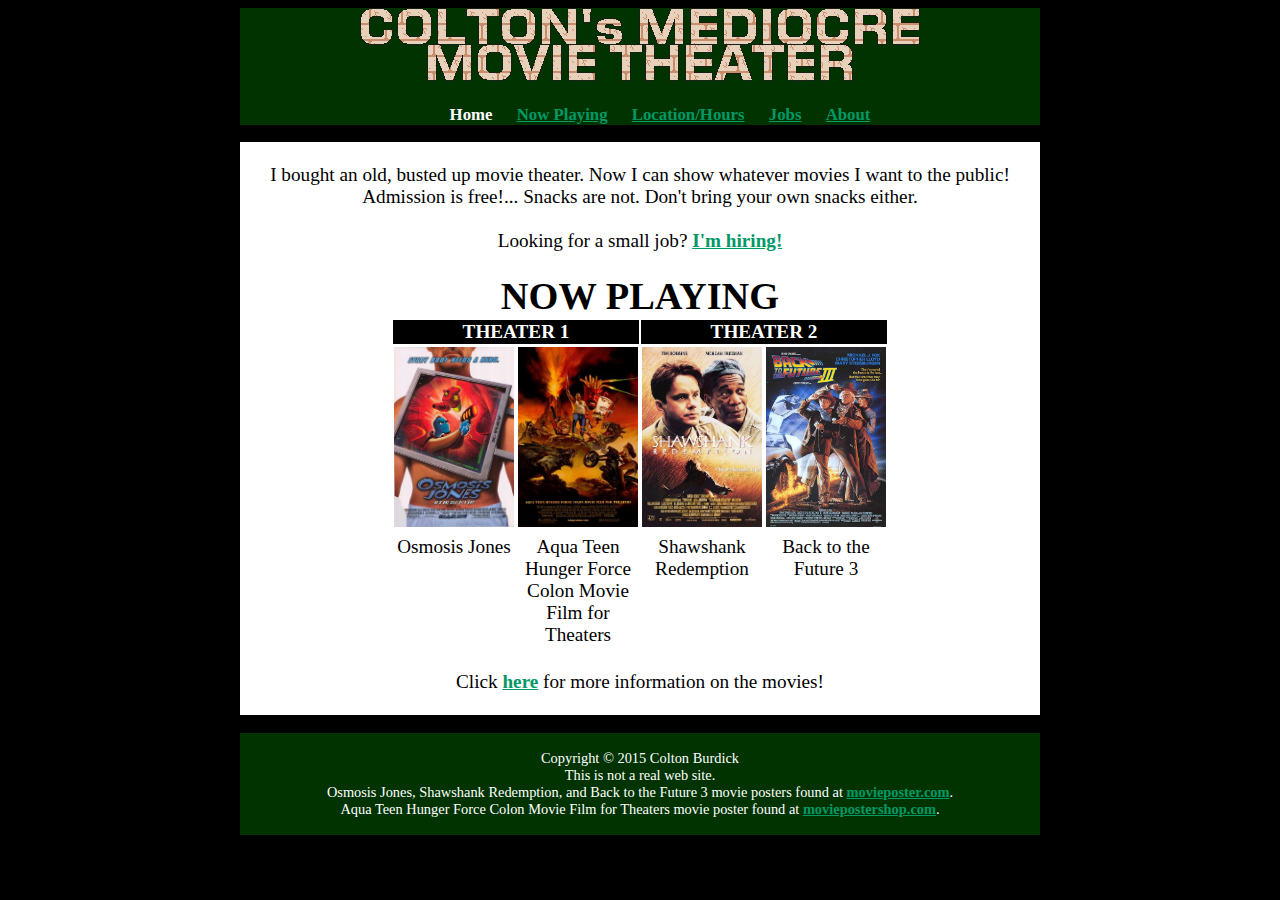
<file: index.html>
<!DOCTYPE html>
<html>
	<head>
		<title>Colton's Mediocre Movie Theater</title>
		<link rel="stylesheet" type="text/css" href="css.css">
	</head>
	
	<body>
		<!-- HEADER -->
		<header>
			<a href="index.html"><img src="images/logo.png" alt="Colton's Mediocre Movie Theater"></a>
			<nav>
				<ul>
					<li>Home</li>
					<li><a href="playing.html">Now Playing</a></li>
					<li><a href="info.html">Location/Hours</a></li>
					<li><a href="jobs.html">Jobs</a></li>
					<li><a href="p2about.html">About</a></li>
				</ul>
			</nav>
		</header>
		
		<!-- BODY -->
		<article>
			<br>
			<p>I bought an old, busted up movie theater. Now I can show whatever movies I want to the public!</p>
			<p>Admission is free!... Snacks are not. Don't bring your own snacks either.</p><br>
			<p>Looking for a small job? <a href="jobs.html">I'm hiring!</a></p><br>
			<h1>NOW PLAYING</h1>
			<table style = "margin-left: auto; margin-right: auto;">
				<tr style = "background-color: black">
					<td colspan = "2" style = "font-weight: bold; color: white;">THEATER 1</td>
					<td colspan = "2" style = "font-weight: bold; color: white;">THEATER 2</td>
				</tr>
				<tr>
					<td><img src="images/osmosis.jpg" alt="Osmosis" width="120" height="180"></td>
					<td><img src="images/aqua.jpg" alt="Aqua Teen" width="120" height="180"></td>
					<td><img src="images/shawshank.jpg" alt="Shawshank" width="120" height="180"></td>
					<td><img src="images/back.jpg" alt="BttF3" width="120" height="180"></td>
				</tr>
				<tr>
					<td style = "vertical-align: text-top;">Osmosis Jones</td>
					<td style = "vertical-align: text-top;">Aqua Teen<br>Hunger Force<br>Colon Movie<br>Film for<br>Theaters</td>
					<td style = "vertical-align: text-top;">Shawshank<br>Redemption</td>
					<td style = "vertical-align: text-top;">Back to the<br>Future 3</td>
				</tr>
			</table>
			<br>
			<p>Click <a href="playing.html">here</a> for more information on the movies!<p>
			<br>
		</article>
		
		<!-- SEPARATE -->
		<br>
		
		<!-- FOOTER -->
		<footer>
			<br>
			<p>Copyright &copy; 2015 Colton Burdick</p>
			<p>This is not a real web site.</p>
			<p>Osmosis Jones, Shawshank Redemption, and Back to the Future 3 movie posters found at <a href = "https://www.movieposter.com">movieposter.com</a>.</p>
			<p>Aqua Teen Hunger Force Colon Movie Film for Theaters movie poster found at <a href = "http://www.moviepostershop.com">moviepostershop.com</a>.</p>
			<br>
		</footer>
	</body>
</html>
</file>
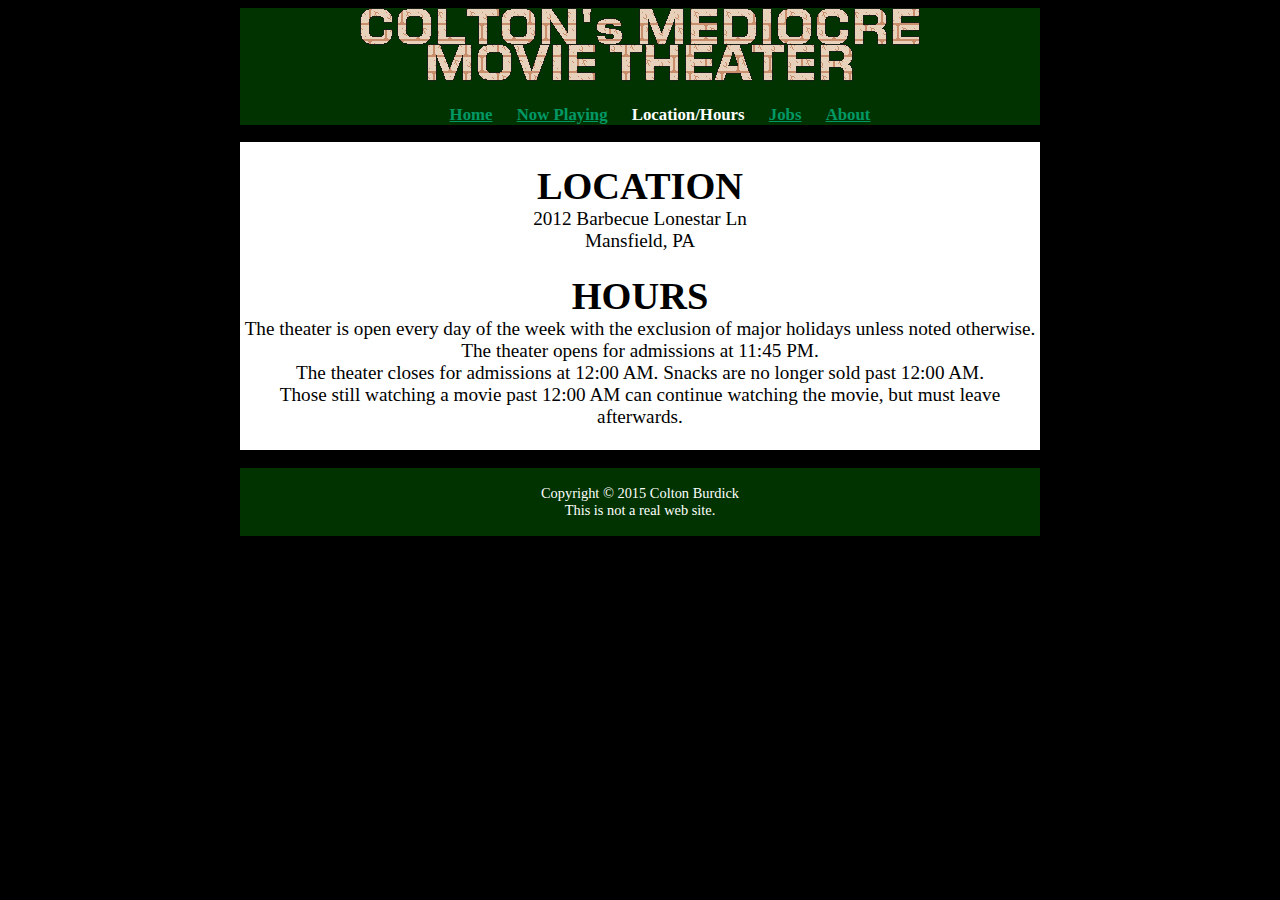
<file: info.html>
<!DOCTYPE html>
<html>
	<head>
		<title>Colton's Mediocre Movie Theater</title>
		<link rel="stylesheet" type="text/css" href="css.css">
	</head>
	
	<body onload = "window.alert('The movie theater is closed today.');">
		<!-- HEADER -->
		<header>
			<a href="index.html"><img src="images/logo.png" alt="Colton's Mediocre Movie Theater"></a>
			<nav>
				<ul>
					<li><a href="index.html">Home</a></li>
					<li><a href="playing.html">Now Playing</a></li>
					<li>Location/Hours</li>
					<li><a href="jobs.html">Jobs</a></li>
					<li><a href="p2about.html">About</a></li>
				</ul>
			</nav>
		</header>
		
		<!-- BODY -->
		<article>
			<br>
				<h1>LOCATION</h1>
				<p>2012 Barbecue Lonestar Ln</p>
				<p>Mansfield, PA</p>
				<br>
				<h1>HOURS</h1>
				<p>The theater is open every day of the week with the exclusion of major holidays unless noted otherwise.</p>
				<p>The theater opens for admissions at 11:45 PM.</p>
				<p>The theater closes for admissions at 12:00 AM. Snacks are no longer sold past 12:00 AM.</p>
				<p>Those still watching a movie past 12:00 AM can continue watching the movie, but must leave afterwards.</p>
			<br>
		</article>
		
		<!-- SEPARATE -->
		<br>
		
		<!-- FOOTER -->
		<footer>
			<br>
			<p>Copyright &copy; 2015 Colton Burdick</p>
			<p>This is not a real web site.</p>
			<br>
		</footer>
	</body>
</html>
</file>
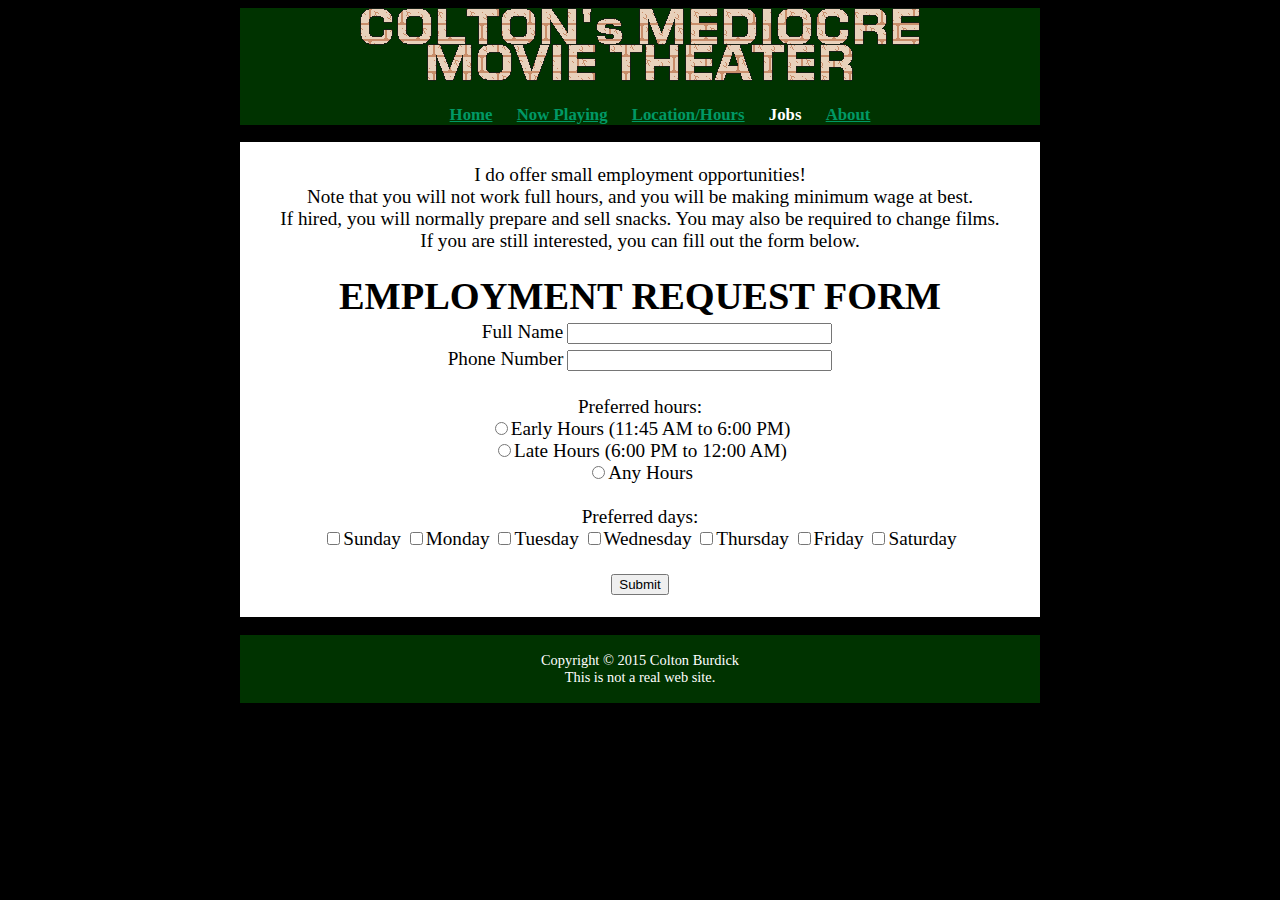
<file: jobs.html>
<!DOCTYPE html>
<html>
	<head>
		<title>Colton's Mediocre Movie Theater</title>
		<link rel="stylesheet" type="text/css" href="css.css">
	</head>
	
	<body>
		<!-- HEADER -->
		<header>
			<a href="index.html"><img src="images/logo.png" alt="Colton's Mediocre Movie Theater"></a>
			<nav>
				<ul>
					<li><a href="index.html">Home</a></li>
					<li><a href="playing.html">Now Playing</a></li>
					<li><a href="info.html">Location/Hours</a></li>
					<li>Jobs</li>
					<li><a href="p2about.html">About</a></li>
				</ul>
			</nav>
		</header>
		
		<!-- BODY -->
		<article>
			<br>
				<p>I do offer small employment opportunities!</p>
				<p>Note that you will not work full hours, and you will be making minimum wage at best.</p>
				<p>If hired, you will normally prepare and sell snacks. You may also be required to change films.</p>
				<p>If you are still interested, you can fill out the form below.</p>
				<br>
				<h1>EMPLOYMENT REQUEST FORM</h1>
				<form name = "empForm" onsubmit = "window.alert('Your form has been submitted!');">
					<table style = "margin-left: auto; margin-right: auto;">
						<tr>
							<td style = "text-align: right;">Full Name</td>
							<td style = "text-align: left;"><input type = "text" name = "name" size = "30" required></td>
						</tr>
						<tr>
							<td style = "text-align: right;">Phone Number</td>
							<td style = "text-align: left;"><input type = "text" name = "number" size = "30" required></td>
						</tr>
					</table>
					<br>
					<p>Preferred hours:</p>
					<p><input type = "radio" name = "hours" value = "early" required>Early Hours (11:45 AM to 6:00 PM)</p>
					<p><input type = "radio" name = "hours" value = "late" required>Late Hours (6:00 PM to 12:00 AM)</p>
					<p><input type = "radio" name = "hours" value = "either" required>Any Hours</p>
					<br>
					<p>Preferred days:</p>
					<p><input type = "checkbox" name = "days" value = "">Sunday
					<input type = "checkbox" name = "days" value = "">Monday
					<input type = "checkbox" name = "days" value = "">Tuesday
					<input type = "checkbox" name = "days" value = "">Wednesday
					<input type = "checkbox" name = "days" value = "">Thursday
					<input type = "checkbox" name = "days" value = "">Friday
					<input type = "checkbox" name = "days" value = "">Saturday</p>
					<br>
					<p><input type = "submit" value = "Submit"></p>
				</form>
			<br>
		</article>
		
		<!-- SEPARATE -->
		<br>
		
		<!-- FOOTER -->
		<footer>
			<br>
			<p>Copyright &copy; 2015 Colton Burdick</p>
			<p>This is not a real web site.</p>
			<br>
		</footer>
	</body>
</html>
</file>
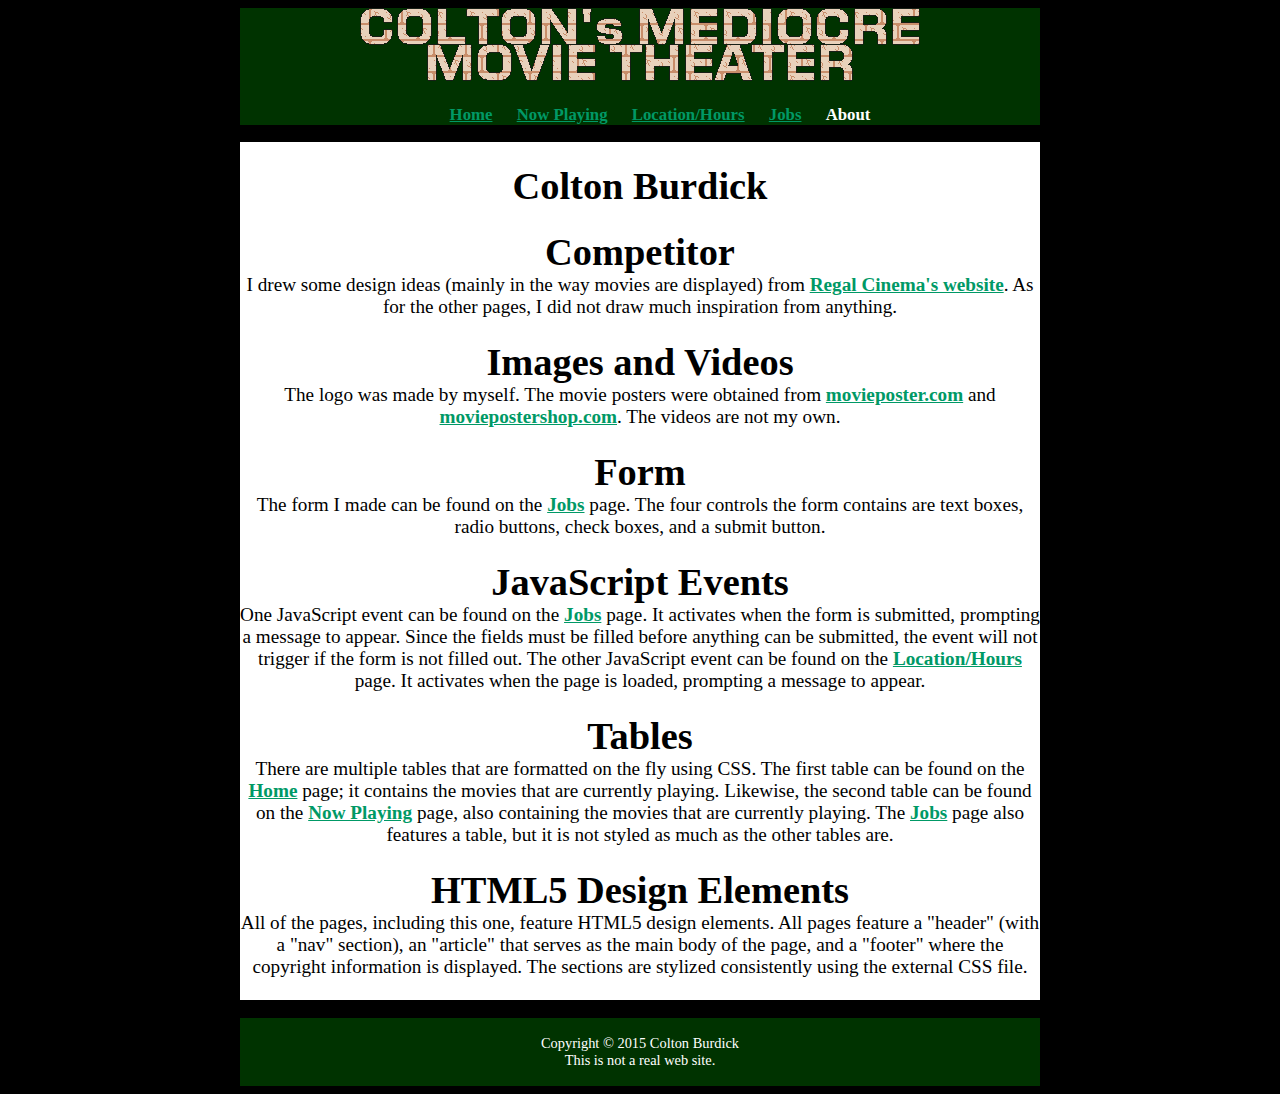
<file: p2about.html>
<!DOCTYPE html>
<html>
	<head>
		<title>Colton's Mediocre Movie Theater</title>
		<link rel="stylesheet" type="text/css" href="css.css">
	</head>
	
	<body>
		<!-- HEADER -->
		<header>
			<a href="index.html"><img src="images/logo.png" alt="Colton's Mediocre Movie Theater"></a>
			<nav>
				<ul>
					<li><a href="index.html">Home</a></li>
					<li><a href="playing.html">Now Playing</a></li>
					<li><a href="info.html">Location/Hours</a></li>
					<li><a href="jobs.html">Jobs</a></li>
					<li>About</li>
				</ul>
			</nav>
		</header>
		
		<!-- BODY -->
		<article>
			<br>	
			<h1>Colton Burdick</h1>
			<br>
			<h1>Competitor</h1>
			<p>I drew some design ideas (mainly in the way movies are displayed) from <a href = "http://www.regmovies.com">Regal Cinema's website</a>. As for the other pages, I did not draw much inspiration from anything.</p>
			<br>
			<h1>Images and Videos</h1>
			<p>The logo was made by myself. The movie posters were obtained from <a href = "https://www.movieposter.com">movieposter.com</a> and <a href = "http://www.moviepostershop.com">moviepostershop.com</a>. The videos are not my own.</p>
			<br>
			<h1>Form</h1>
			<p>The form I made can be found on the <a href="jobs.html">Jobs</a> page. The four controls the form contains are text boxes, radio buttons, check boxes, and a submit button.</p>
			<br>
			<h1>JavaScript Events</h1>
			<p>One JavaScript event can be found on the <a href="jobs.html">Jobs</a> page. It activates when the form is submitted, prompting a message to appear. Since the fields must be filled before anything can be submitted, the event will not trigger if the form is not filled out. The other JavaScript event can be found on the <a href="info.html">Location/Hours</a> page. It activates when the page is loaded, prompting a message to appear.</p>
			<br>
			<h1>Tables</h1>
			<p>There are multiple tables that are formatted on the fly using CSS. The first table can be found on the <a href="index.html">Home</a> page; it contains the movies that are currently playing. Likewise, the second table can be found on the <a href="playing.html">Now Playing</a> page, also containing the movies that are currently playing. The <a href="jobs.html">Jobs</a> page also features a table, but it is not styled as much as the other tables are.</p>
			<br>
			<h1>HTML5 Design Elements</h1>
			<p>All of the pages, including this one, feature HTML5 design elements. All pages feature a "header" (with a "nav" section), an "article" that serves as the main body of the page, and a "footer" where the copyright information is displayed. The sections are stylized consistently using the external CSS file.</p>
			<br>
		</article>
		
		<!-- SEPARATE -->
		<br>
		
		<!-- FOOTER -->
		<footer>
			<br>
			<p>Copyright &copy; 2015 Colton Burdick</p>
			<p>This is not a real web site.</p>
			<br>
		</footer>
	</body>
</html>
</file>
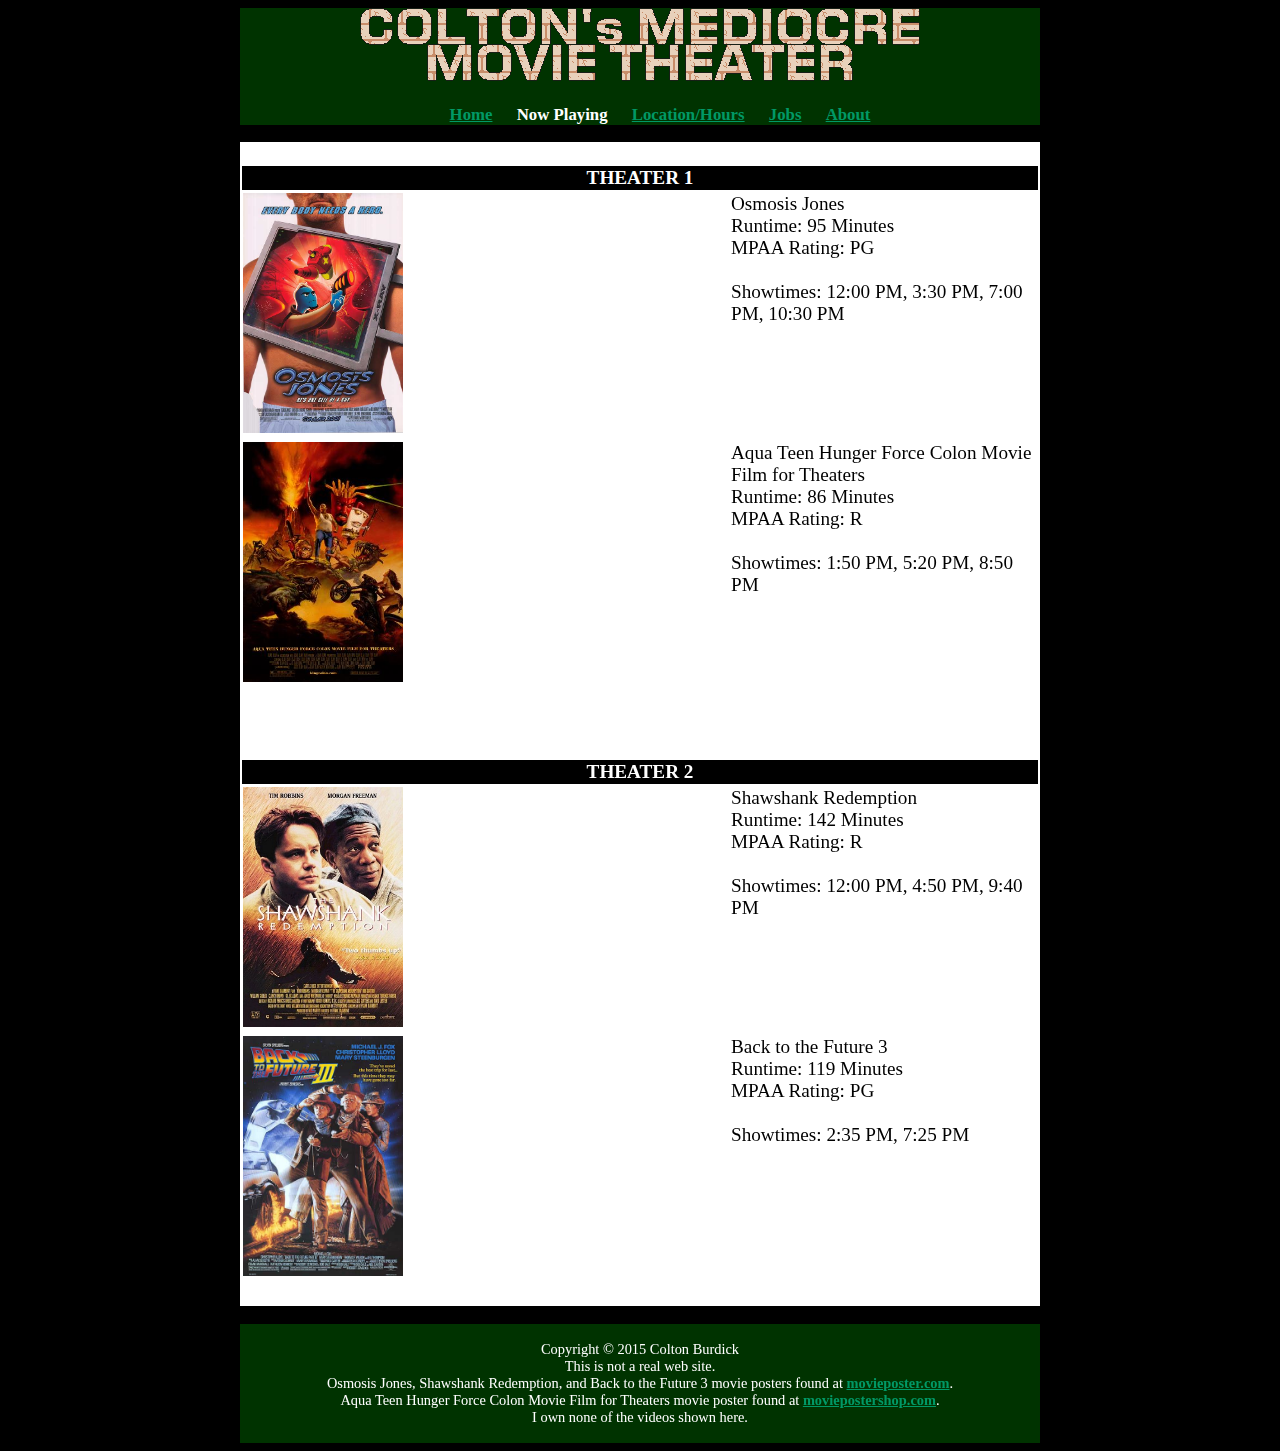
<file: playing.html>
<!DOCTYPE html>
<html>
	<head>
		<title>Colton's Mediocre Movie Theater</title>
		<link rel="stylesheet" type="text/css" href="css.css">
	</head>
	
	<body>
		<!-- HEADER -->
		<header>
			<a href="index.html"><img src="images/logo.png" alt="Colton's Mediocre Movie Theater"></a>
			<nav>
				<ul>
					<li><a href="index.html">Home</a></li>
					<li>Now Playing</li>
					<li><a href="info.html">Location/Hours</a></li>
					<li><a href="jobs.html">Jobs</a></li>
					<li><a href="p2about.html">About</a></li>
				</ul>
			</nav>
		</header>
		
		<!-- BODY -->
		<article>
			<br>
			<table style = "margin-left: auto; margin-right: auto;">
				<tr style = "background-color: black">
					<td colspan = "3" style = "font-weight: bold; color: white;">THEATER 1</td>
				</tr>
				<tr>
					<td><img src="images/osmosis.jpg" alt="Osmosis" width="160" height="240"></td>
					<td><iframe width="320" height="240" src="https://www.youtube.com/embed/KF9mfwXAFgY" frameborder="0"></iframe></td>
					<td style = "text-align: left; vertical-align: text-top;">Osmosis Jones<br>Runtime: 95 Minutes<br>MPAA Rating: PG<br><br>Showtimes: 12:00 PM, 3:30 PM, 7:00 PM, 10:30 PM</td>
				</tr>
				<tr>
					<td><img src="images/aqua.jpg" alt="Aqua Teen" width="160" height="240"></td>
					<td><iframe width="320" height="240" src="https://www.youtube.com/embed/0IOXw6NHCVA" frameborder="0"></iframe></td>
					<td style = "text-align: left; vertical-align: text-top;">Aqua Teen Hunger Force Colon Movie Film for Theaters<br>Runtime: 86 Minutes<br>MPAA Rating: R<br><br>Showtimes: 1:50 PM, 5:20 PM, 8:50 PM</td>
				</tr>
				<tr>
					<td><br><br><br></td>
				</tr>
				<tr style = "background-color: black">
					<td colspan = "3" style = "font-weight: bold; color: white;">THEATER 2</td>
				</tr>
				<tr>
					<td><img src="images/shawshank.jpg" alt="Shawshank" width="160" height="240"></td>
					<td><iframe width="320" height="240" src="https://www.youtube.com/embed/zdWZBvd0-pg" frameborder="0"></iframe></td>
					<td style = "text-align: left; vertical-align: text-top;">Shawshank Redemption<br>Runtime: 142 Minutes<br>MPAA Rating: R<br><br>Showtimes: 12:00 PM, 4:50 PM, 9:40 PM</td>
				</tr>
				<tr>
					<td><img src="images/back.jpg" alt="BttF3" width="160" height="240"></td>
					<td><iframe width="320" height="240" src="https://www.youtube.com/embed/3C8c3EoEfw4" frameborder="0"></iframe></td>
					<td style = "text-align: left; vertical-align: text-top;">Back to the Future 3<br>Runtime: 119 Minutes<br>MPAA Rating: PG<br><br>Showtimes: 2:35 PM, 7:25 PM</td>
				</tr>
			</table>
			<br>
		</article>
		
		<!-- SEPARATE -->
		<br>
		
		<!-- FOOTER -->
		<footer>
			<br>
			<p>Copyright &copy; 2015 Colton Burdick</p>
			<p>This is not a real web site.</p>
			<p>Osmosis Jones, Shawshank Redemption, and Back to the Future 3 movie posters found at <a href = "https://www.movieposter.com">movieposter.com</a>.</p>
			<p>Aqua Teen Hunger Force Colon Movie Film for Theaters movie poster found at <a href = "http://www.moviepostershop.com">moviepostershop.com</a>.</p>
			<p>I own none of the videos shown here.</p>
			<br>
		</footer>
	</body>
</html>
</file>
<file: css.css>
body {
	background-color: black;
	margin-left: 2.5in;
    margin-right: 2.5in;
}

header {
    background-color: #003300;
	color: white;
	font-weight: bold;
	text-align: center;
	font-size: 0.3in;
	margin: 0;
}

nav {
	color: white;
	font-weight: bold;
	text-align: center;
	font-size: 0.175in;
	margin: 0;
}

article {
	background-color: white;
	text-align: center;
	font-size: 0.2in;
	margin: 0;
}

footer {
    background-color: #003300;
	color: white;
	text-align: center;
	font-size: 0.15in;
	margin: 0;
}

ul li {
	font-weight: bold;
	text-align: center;
	margin: 0;
	display: inline;
	padding: 10px;
}

a  {
	color: #009966;
	font-weight: bold;
	text-align: center;
	margin: 0;
}

a:visited {
	color: #009966;
}

a:hover {
	color: #00CC99;
}

p  {
	margin: 0;
}

h1 {
	font-weight: bold;
	margin: 0;
}
</file>
